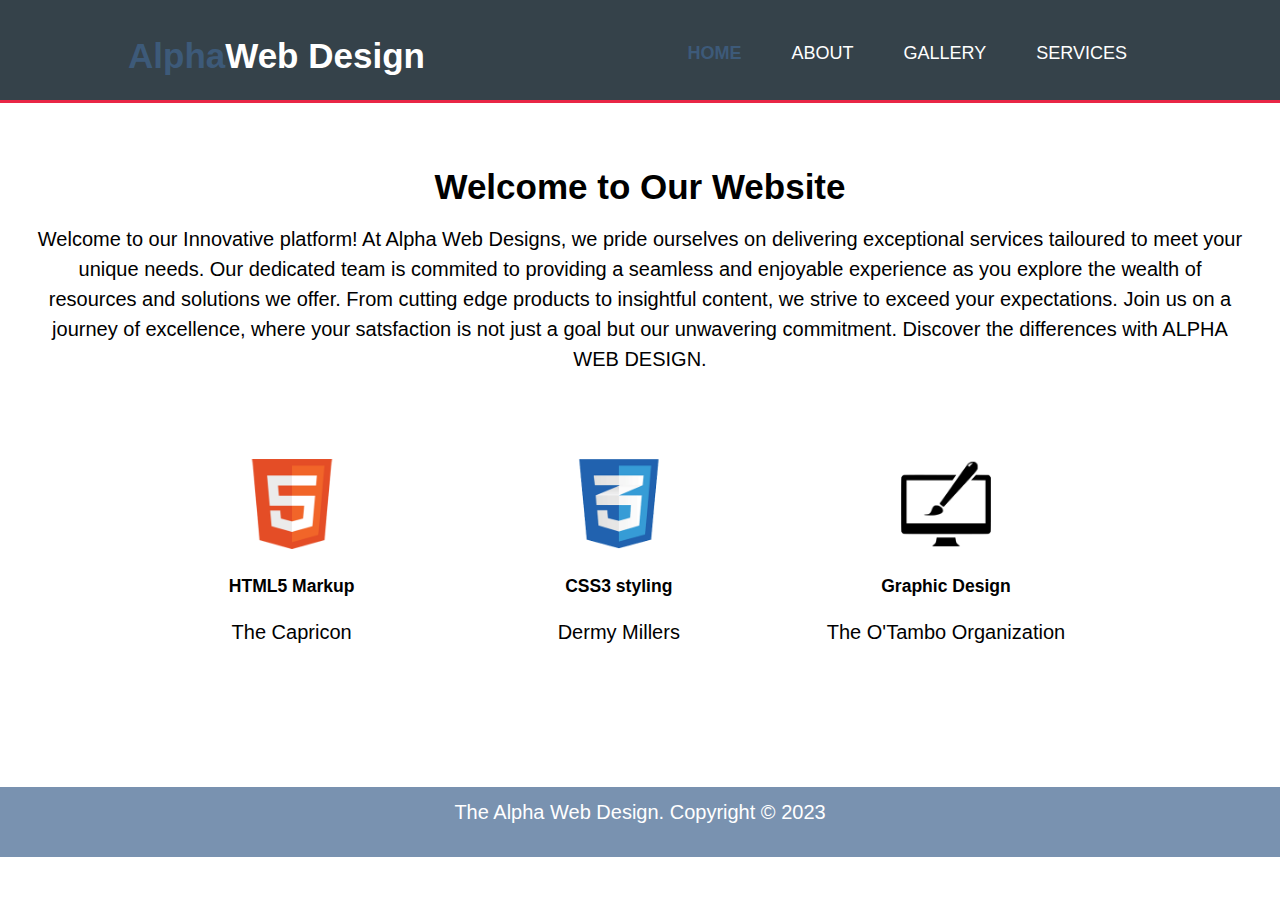
<file: Shammah/index.html>
<!DOCTYPE html>
<html>
 <head>
  <meta charset="utf-8">
  <meta name="viewport" content="width=device-width">
  <meta name="description" content="Affordable, Secure and Fast Websites.">
  <meta name="keywords" content="Web Design.Affordable, Secure and Fast Websites.">
  <meta name="author" content="Shammah D.">
  <title>Alpha Web Design| Welcome</title>
  <link rel="stylesheet" href="./css/style.css">
 </head>
 <body>
  <header>
    <div class="container">
     <div id="branding">
      <h1><span class="highlight">Alpha</span>Web Design</h1>
     </div>
     <nav>
      <ul>
       <li class="current"><a href="index.html">Home</a></li>
       <li> <a href="about.html">About</a></li>
       <li> <a href="gallery.html">gallery</a></li>
       <li> <a href="services.html">services</a></li>	
      </ul>
     </nav>
    </div>
  </header>
  	<div class="services-message">
          <h1> Welcome to Our Website</h1>
          <p>Welcome to our Innovative platform! At Alpha Web Designs, we pride ourselves on delivering exceptional services tailoured to meet 
            your unique needs. Our dedicated team is commited to providing a seamless and enjoyable experience as you explore the wealth of 
            resources and solutions we offer. From cutting edge products to insightful content, we strive to exceed your expectations. Join us
            on a journey of excellence, where your satsfaction is not just a goal but our unwavering commitment. Discover the differences with 
          ALPHA WEB DESIGN.</p>
  	</div>
  </section>
  <section id="boxes">
  	<div class="container">
  	 <div class="box">
  	  <img src="./img/logo_html.png">
  	  <h3>HTML5 Markup</h3>
  	  <p>The Capricon</p>
  	</div>
  	<div class="box">
  	 <img src="./img/logo_css.png">
  	  <h3>CSS3 styling</h3>
  	  <p>Dermy Millers</p>
  	</div>
  	<div class="box">
  	 <img src="./img/logo_brush.png">
  	  <h3>Graphic Design</h3>
  	  <p>The O'Tambo Organization</p>
  	</div>
  </section>

  <footer>
   <p>The Alpha Web Design.  Copyright &copy; 2023</p>
  </footer>
 </body>
</html>
</file>
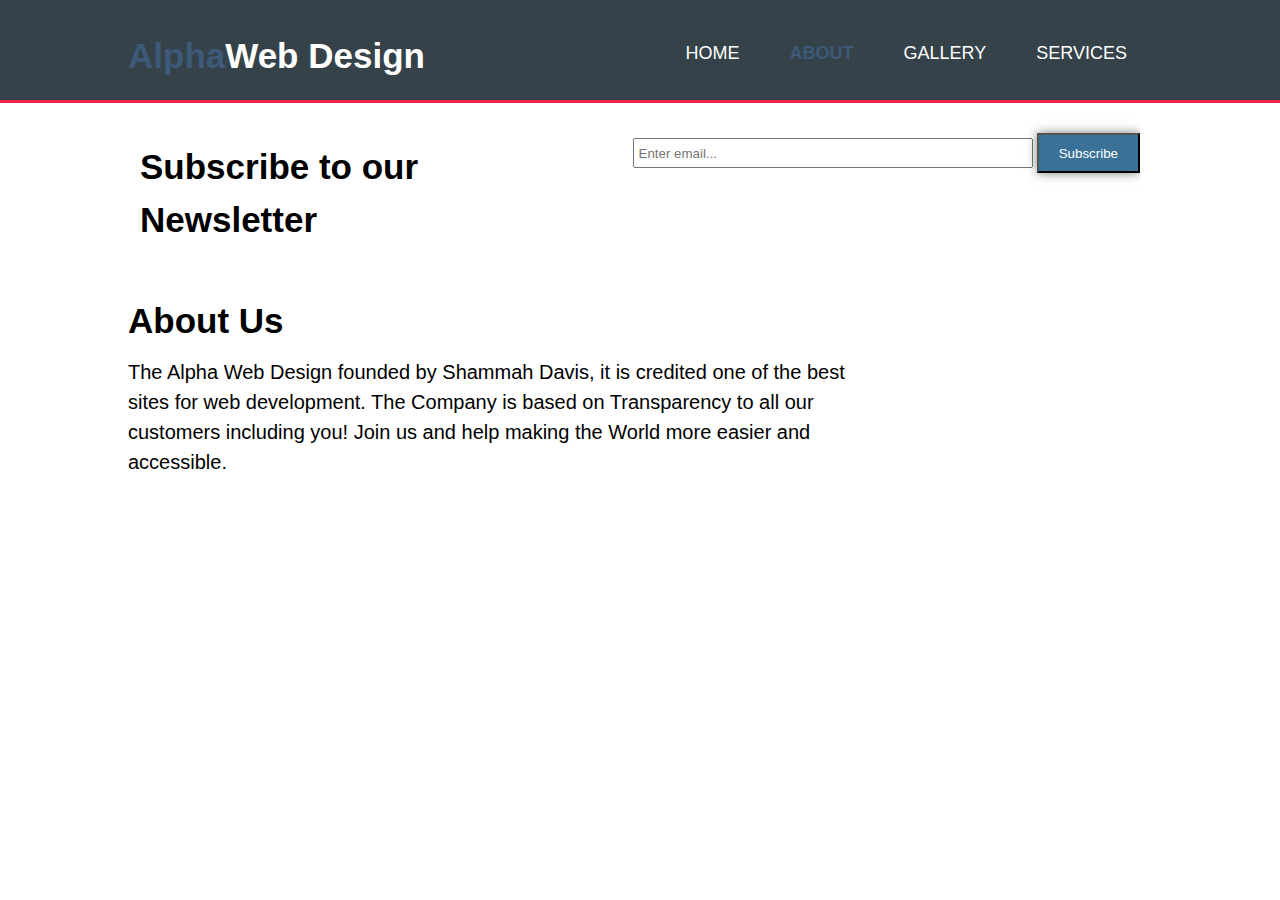
<file: Shammah/about.html>
<!DOCTYPE html>
<html>
 <head>
  <meta charset="utf-8">
  <meta name="viewport" content="width=device-width">
  <meta name="description" content="Affordable,Fast and Secure Web">
  <meta name="keywords" content=" Web Design. Afforfable, Secure and Fast Website">
  <meta name="author" content="clive">
  <title>Alpha Web Design| About</title>
  <link rel="stylesheet" href="./css/style.css">
 </head>
 <body>
  <header>
    <div class="container">
     <div id="branding">
      <h1><span class="highlight">Alpha</span>Web Design</h1>
     </div>
     <nav>
      <ul>
       <li><a href="index.html">Home</a></li>
       <li class="current"><a href="about.html">About</a></li>
       <li> <a href="gallery.html">gallery</a></li>
       <li> <a href="services.html">services</a></li>	
      </ul>
     </nav>
    </div>
  </header>

  <section id="newsletter">
  	<div class="container">
  	 <h1>Subscribe to our Newsletter</h1>
  	 <form>
  	 	<input type="email" placeholder="Enter email...">
  	 	<button type="Submit" class="button_1">Subscribe</button>
  	 </form>
  	</div>
  </section>

  <section id="main">
  	<div class="container">
  	 <article id="main-col">
       <h1 class="page-title">About Us</h1>
       <p>The Alpha Web Design founded by Shammah Davis, it is credited one of the best sites for web development. The Company is based on Transparency to all our customers including you! Join us and help making the World more easier and accessible.</p>
     </article>

  </section>
 </body>
</html>
</file>
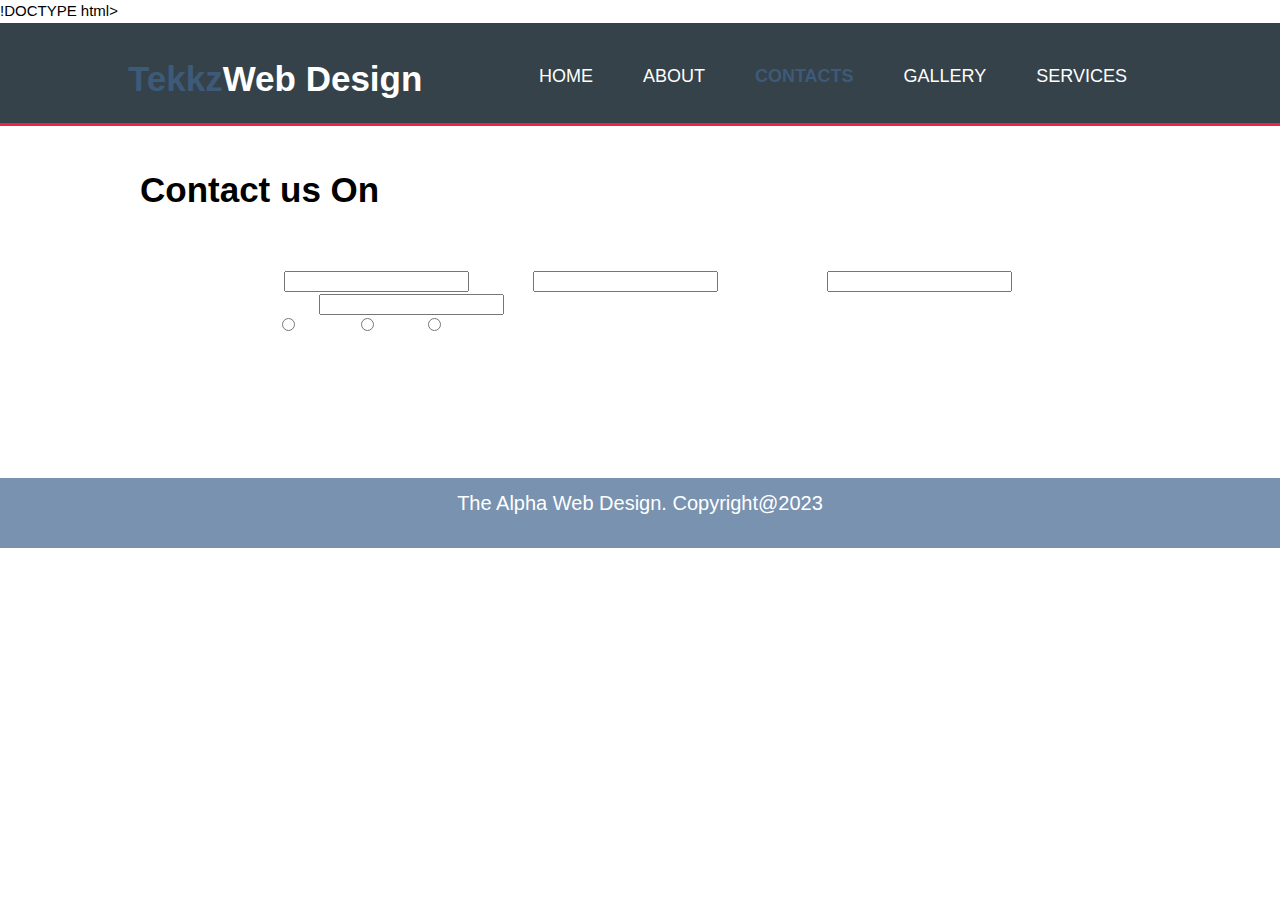
<file: Shammah/contacts.html>
!DOCTYPE html>
<html>
 <head>
  <meta charset="utf-8">
  <meta name="viewport" content="width=device-width">
  <meta name="description" content="Affordable, Secure and Fast Websites.">
  <meta name="keywords" content="Web Design.Affordable, Secure and Fast Websites.">
  <meta name="author" content="Shammah D.">
  <title>Tekkz Web Design| Services</title>
  <link rel="stylesheet" href="./css/style.css">
 </head>
 <body>
  <header>
    <div class="container">
     <div id="branding">
      <h1><span class="highlight">Tekkz</span>Web Design</h1>
     </div>
     <nav>
      <ul>
        
       <li><a href="index.html">Home</a></li>
       <li><a href="about">About</a></li>
       <li class="current"><a href="contacts.html">Contacts</a></li>
       <li><a href="gallery">gallery</a></li>
       <li><a href="service">services</a></li>
      </ul>
     </nav>
 
    </div>
  </header>

   <section id="newsletter">
  	<div class="container">
  	 <h1>Contact us On</h1>
      <h2>EMAIL:shammahdee56@gmail</h2>
        <h3>PHONE NO:0757156163</h3>
 <div class="container">
  <form action="/action_page.php">
    <label for="fname">Name</label>
    <input type="text" id="fname" name="firstname" placeholder="">

    <label for="lname"> Reg. No</label>
    <input type="text" id="lname" name="lastname" placeholder="">

    <label for="fname">Phone Number</label>
    <input type="text" id="fname" name="firstname" placeholder="">

    <label for="fname">Description</label>
    <input type="text" id="fname" name="firstname" placeholder="">
    <div>
                   
                   <label for="gender-male">Male</label>
                   <input type="radio" name="gender-choice" value="choice-1">
                   
                   <label for="gender-female">Female</label>
                   <input type="radio" name="gender-choice" value="choice-2">
                   
                   <label for="gender-other">Other</label>
                   <input type="radio" name="gender-choice" value="choice-3">
                           
                <div>
   </section>
    <footer>
   <p>The Alpha Web Design. Copyright@2023</p>
  </footer>
 </body>
</html>
</file>
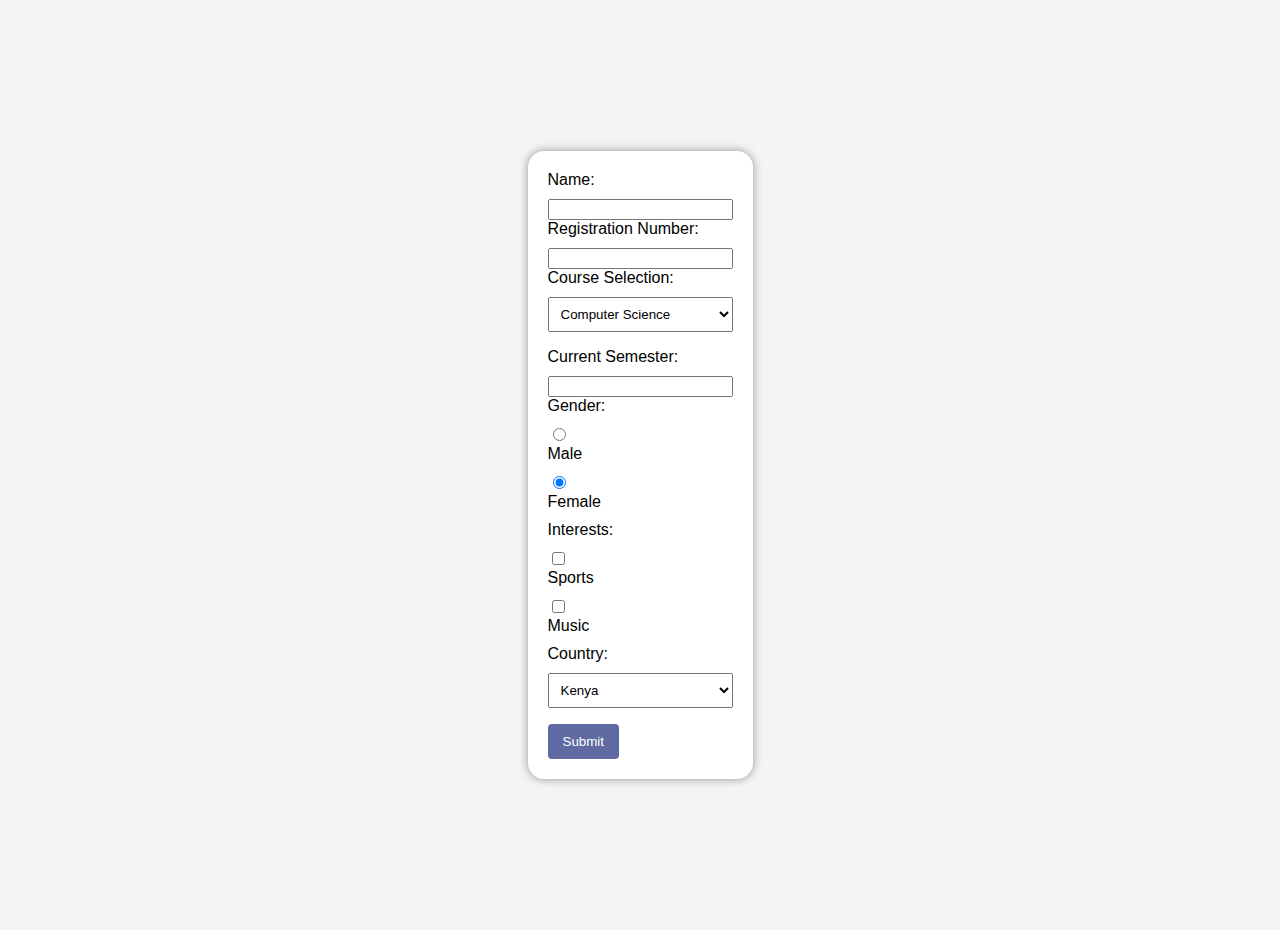
<file: Shammah/form.html>
<!DOCTYPE html>
<html lang="en">
    <head>
        <meta charset="UTF-8">
        <meta name="viewport" content="width=device-width,initial scale=1.0">
        <title>KABARAK UNIVERSITY FORM</title>
        <style>
            body{
                font-family: Arial, Helvetica, sans-serif;
                background-color: #f4f4f4;
                margin: 5px;
                padding:10px;
                display: flex;
                align-items: center;
                justify-content: center;
                height: 100vh;
            
            }

            form{
                background-color: #fff;
                width: max-content;
                display: inline-block;
                padding: 20px;
                border-radius: 16px;
                box-shadow:0 0 10px rgba(0, 0, 0, 0.4);
            
            }
            label{
                display:flex;
                margin-bottom: 10px;
    
            
            }
            input   [type="text"]
            input[type="number"] {
                width: 100%;
                padding: 8px;
                margin-bottom: 16px;
                box-sizing: border-box;
            }
            
            select{
                width: 100%;
                padding: 8px;
                margin-bottom: 16px;
                box-sizing: border-box;

            }

            input[type="checkbox"]{
                margin-right: 8px;
            
            }

        
            button{
                background: #606aa2;;
                color: #fff;
                padding: 10px 15px;
                border: none;
                border-radius: 4px;
                cursor: pointer;
            }
            buton:hover {
                background-color: #606aa1;
            }
        </style>
    </head>
    <body>
    
    <form action="#" method="post">
        <label for="name" >Name:</label>
        <input type="text" id="name" name="name"required>
        
        <label for="registration number">Registration Number:</label>
        <input type="text" id="registrationNumber" name="registrationNumber" required>

        <label for="course">Course Selection:</label>
        <select id="course" name="course" required>
            <option value="computerScience">Computer Science</option>
            <option value="informationTechnology">Information Technology</option>
            <option value="massCommunication">Mass Communication</option>
            <option value="engineering">Engineering</option>
        </select>

        <label for="currentSemester">Current Semester:</label>
        <input type="number" id="currentSemester" name="currentSemester" required>

        <label for="gender" >Gender:</label>
        <input type="radio" id="male" name="gender" value="male" checked>
        <label for="male" >Male</label>
        <input type="radio" id="female" name="gender" value="female" checked>
        <label for="female" >Female</label>

        <label>Interests:</label>
        <input type="checkbox" id="sports" name="interests" value="sports">
        <label for="sports">Sports</label>
        <input type="checkbox" id="music" name="interests" value="music">
        <label for="music">Music</label>
       
        <label for="country"> Country:</label>
        <select id="country" name="country">
                <option value="Kenya">Kenya</option>
                <option value="Tanzania">Tanzania</option>
                <option value="Uganda">Uganda</option>

        </select>

        <button type="submit"> Submit</button>

    </form>
    </body>
</html>
</file>
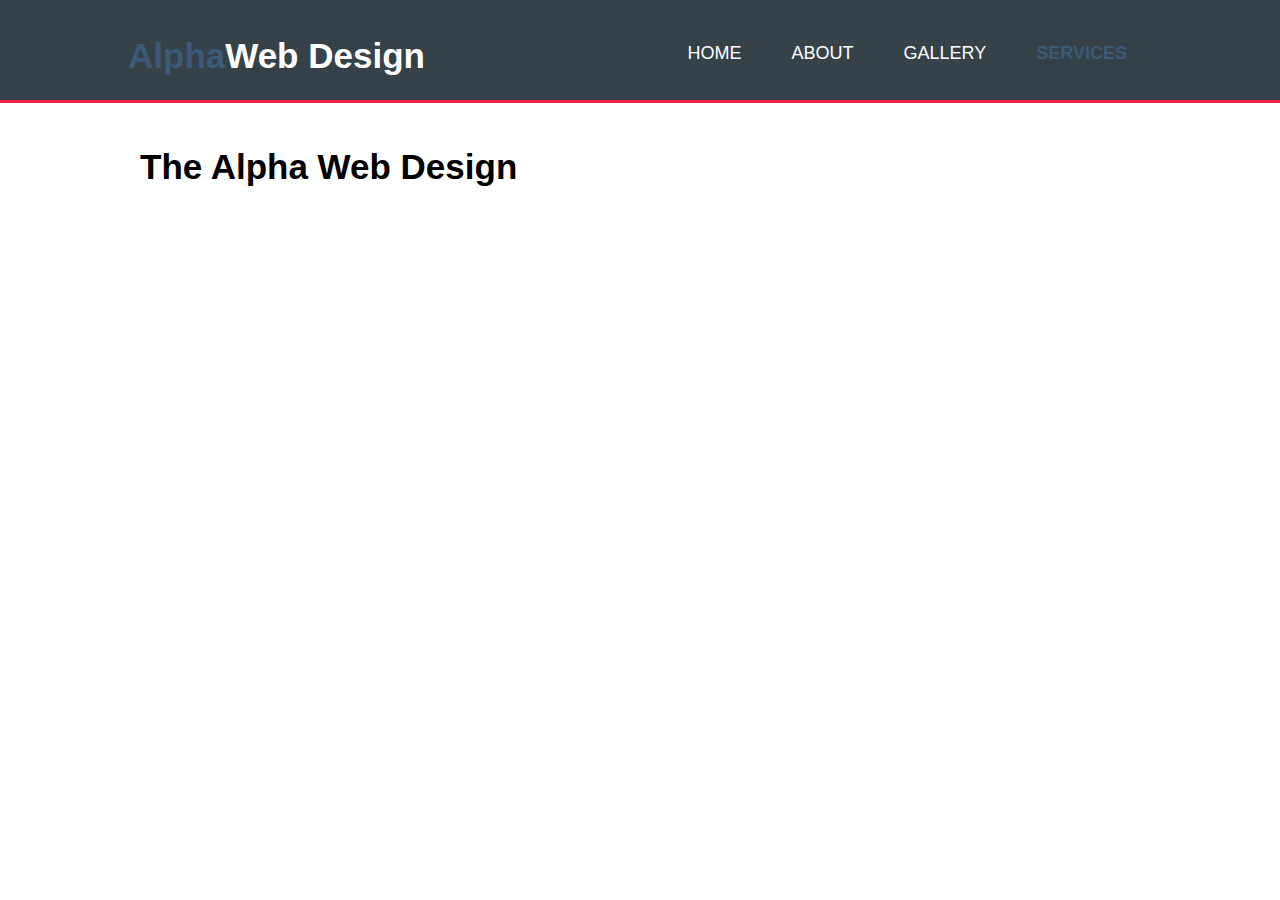
<file: Shammah/services.html>
<!DOCTYPE html>
<html>
 <head>
  <meta charset="utf-8">
  <meta name="viewport" content="width=device-width">
  <meta name="description" content="Drivers name.">
  <meta name="keywords" content="Drivers contacts.">
  <meta name="author" content="Shammah D.">
  <title>Alpha Web Design| Services</title>
  <link rel="stylesheet" href="./css/style.css">
 </head>
 <body>
  <header>
    <div class="container">
     <div id="branding">
      <h1><span class="highlight">Alpha</span>Web Design</h1>
     </div>
     <nav>
      <ul>
       <li><a href="index.html">Home</a></li>
       <li> <a href="about.html">About</a></li>
       <li> <a href="gallery.html">gallery</a></li>
       <li class="current"><a href="services.html">Services</a></li>
      </ul>
     </nav>
    </div>
  </header>

   <section id="newsletter">
  	<div class="container">
  	 <h1>The Alpha Web Design</h1>
         <h2>1.Web Designing.</h2>
         <h3>2.Web Activation.</h3>
         <h4>3.Web Booting.</h4>
  </section>
 </body>
</html>
</file>
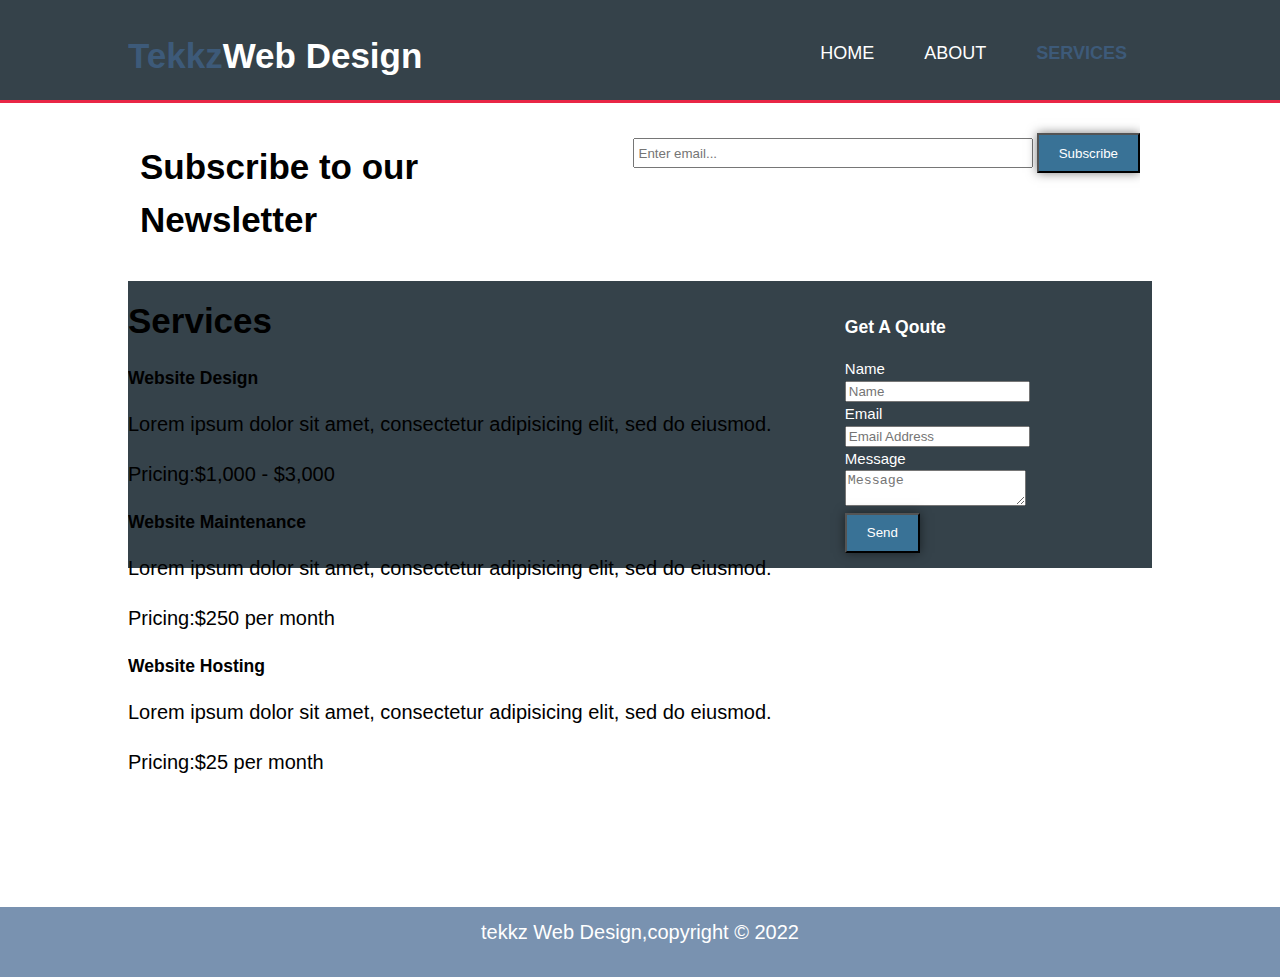
<file: Shammah/Servicespage.html>
<!DOCTYPE html>
<html>
 <head>
  <meta charset="utf-8">
  <meta name="viewport" content="width=device-width">
  <meta name="description" content="Affordable and professional web design">
  <meta name="keywords" content="web design,affordable web design,professional web design">
  <meta name="author" content="Messi mwas">
  <title>Tekkz Web Design| Services</title>
  <link rel="stylesheet" href="./css/style.css">
 </head>
 <body>
  <header>
    <div class="container">
     <div id="branding">
      <h1><span class="highlight">Tekkz</span>Web Design</h1>
     </div>
     <nav>
      <ul>
       <li><a href="index.html">Home</a></li>
       <li ><a href="about.html">About</a></li>
       <li class="current"><a href="services.html">Services</a></li>
      </ul>
     </nav>
    </div>
  </header>

  <section id="newsletter">
  	<div class="container">
  	 <h1>Subscribe to our Newsletter</h1>
  	 <form>
  	 	<input type="email" placeholder="Enter email...">
  	 	<button type="Submit" class="button_1">Subscribe</button>
  	 </form>
  	</div>
  </section>

  <section id="main">
  	<div class="container">
  	 <article id="main-col">
       <h1 class="page-title">Services</h1>
      <ul id="services">
        <li>
          <h3>Website Design</h3>
           <p> Lorem ipsum dolor sit amet, consectetur adipisicing elit, sed do eiusmod.</p>
           <p>Pricing:$1,000 - $3,000</p>
        </li>
        <li>
          <h3>Website Maintenance</h3>
           <p> Lorem ipsum dolor sit amet, consectetur adipisicing elit, sed do eiusmod.</p>
           <p>Pricing:$250 per month</p>
        </li>
        <li>
          <h3>Website Hosting</h3>
           <p> Lorem ipsum dolor sit amet, consectetur adipisicing elit, sed do eiusmod.</p>
           <p>Pricing:$25 per month</p>
        </li>
      </ul>
     </article>

     <aside id="sidebar">
      <div class="dark">
       <h3>Get A Qoute</h3>
       <form class="qoute">
         <div>
          <label>Name</label><br>
          <input type="text" placeholder="Name">
        </div>
        <div>
         <label>Email</label><br>
         <input type="email" placeholder="Email Address">
        </div>
        <div>
         <label>Message</label><br>
         <textarea  placeholder="Message"></textarea>
        </div>
        <button class="button_1" type="submit">Send</button>
      </form>
      </div>
    </aside>
  </div>
  </section>

  <footer>
   <p>tekkz Web Design,copyright &copy; 2022</p>
  </footer>
 </body>
</html>
</file>
<file: Shammah/css/style.css>
body{
	font:15px/1.5 Arial, Helvetica, sans-serif;
	padding:0;
	margin:0;
	flex-direction: column;
	align-items: center;
	justify-content: center;
	background-color:#ffffff;


	
}
/*Global */
.container{
	width:80%;
	margin:auto;
	overflow:hidden;
}

ul{
	margin:0px;
	padding:0px;
}

.button_1{
	height:40px;
	background:#397296;
	border: radius 8px;
	padding-left:20px;
	padding-right:20px;
	color:#ffffff;
	box-shadow: 0 0 10px rgba(0,0,0, 0.5);
	cursor: pointer;
} 
.button_1:hover{
	background-color: #a7bdca;
}

.button_2{ 
	background-color: #4caf50; 
	margin-bottom: 15px;
		color: #fff;
		padding:10px 30px;
		border-radius: 5px;
		cursor: pointer;
		
	}
	.button_2:hover {
		background-color: #45a049;
}

.dark{
	padding:15px;
	background:#35424a;
	color:#ffffff;
	margin-top:10px;
	margin-bottom:10px;
}

/*Header'*/
header{
	background:#35424a;
	color:#ffffff;
	padding-top:30px;
	min-height:70px;
	border-bottom:#e92646 3px solid;
}

header a{
	color:#ffffff;
	text-decoration:none;
	text-transform:uppercase;
	font-size:18px;
}
 
header li{
	float:left;
	display:inline;
	padding: 0 25px 0 25px;
}

header #branding{
	float:left;
	cursor: pointer;
}

header #branding h1{
	margin:0;
} 
header #branding:hover{
	color:#aeb1b3a9;
	font-weight:bold;
}


header nav{
	float:right;
	margin-top:10px;
}

header .highlight, header .current a{
	color:#41658fb4;
	font-weight:bold;
}

header a:hover{
	color:#aeb1b3a9;
	font-weight:bold;
}

/*services-message */
.services-message {
	text-align: center;
	background:#ffffff;
	padding:35px;
	
}
  h1{ 
	font-size: 35px;
	margin-bottom: 10px;

  }
  p {
	font-size: 20px;
	margin-top: 0;
}

/* Newsletter */
#newsletter{
	padding:15px;
	color:rgba(0, 0, 0, 0);
	background:#ffffff;
}

#newsletter h1{
	float:left;
	color: #000;
	width: 40%;
}

#newsletter form{
	float:right;
	margin-top:15px;
}

#newsletter input[type="email"]{
	padding:4px;
	height:30px;
	width:400px;
	box-sizing: border-box;
}

/* Boxes */
#boxes{
	margin-top:20px;
}

#boxes .box{
	float:left;
	text-align:center;
	width:30%;
	padding:10px;
}

#boxes .box img{
	width:90px;
}


/* Main-col */
article#main-col{
	float:left;
	width:70%;

} 

h1{
	justify-content:center;
}

footer{
	padding:10px;
	margin-top:110px;
	margin-bottom:0px;
	color:#ffffff;
	background-color:#41658fb4;
	text-align:center;
}
</file>
